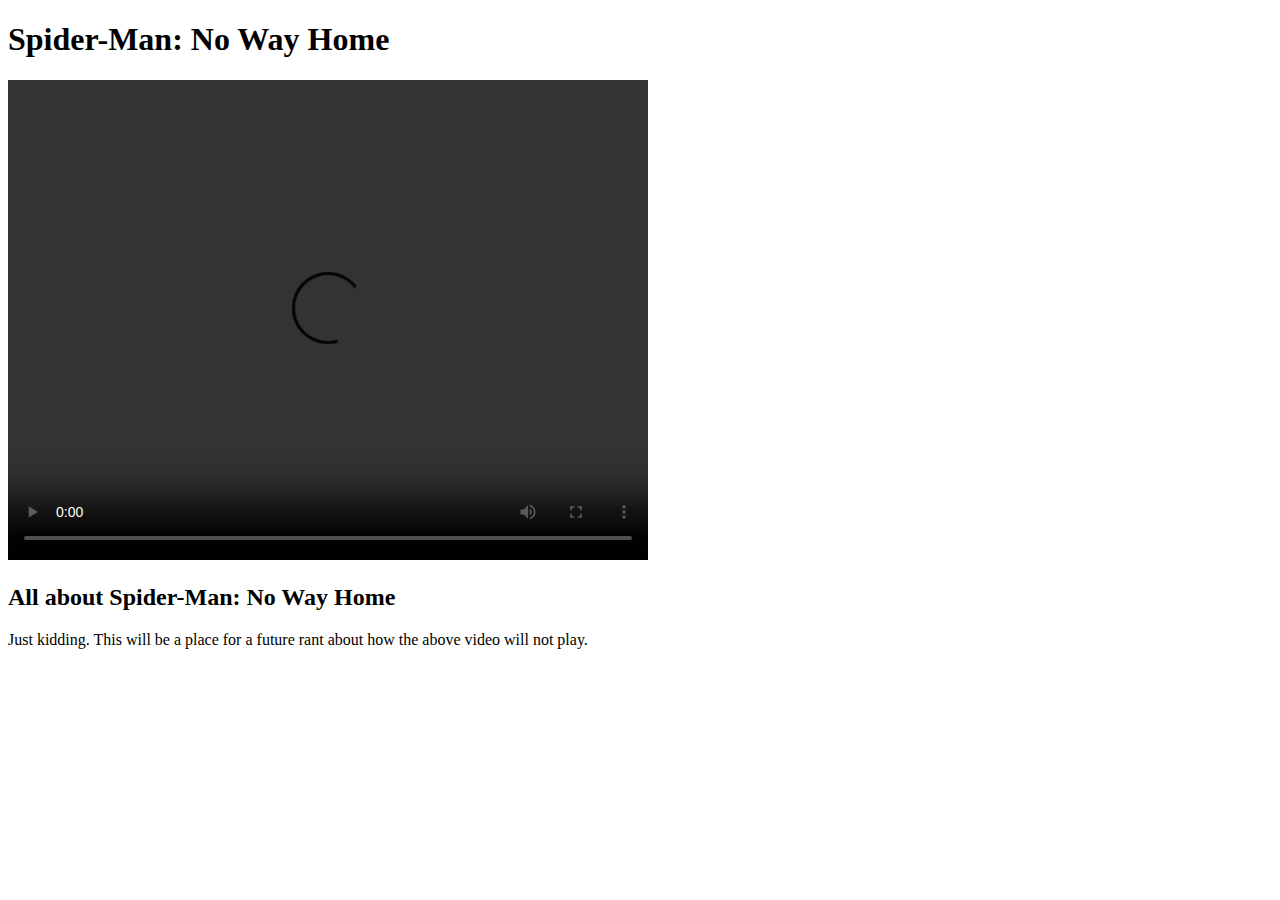
<file: movie.html>
<!doctype html>

<html>

<head>
 <h1>Spider-Man: No Way Home</h1>
</head>

<body>

 <video width="640" height="480" controls>
  <source src="https://www.youtube.com/watch?v=WgU7P6o-GkM&ab_channel=MarvelEntertainment" type="video/webm">
 </video>
 
 <section>
  <h2>All about Spider-Man: No Way Home</h2>
  <p>Just kidding. This will be a place for a future rant about how the above video will not play.</p>
 </section>

</body>

</html>
</file>
